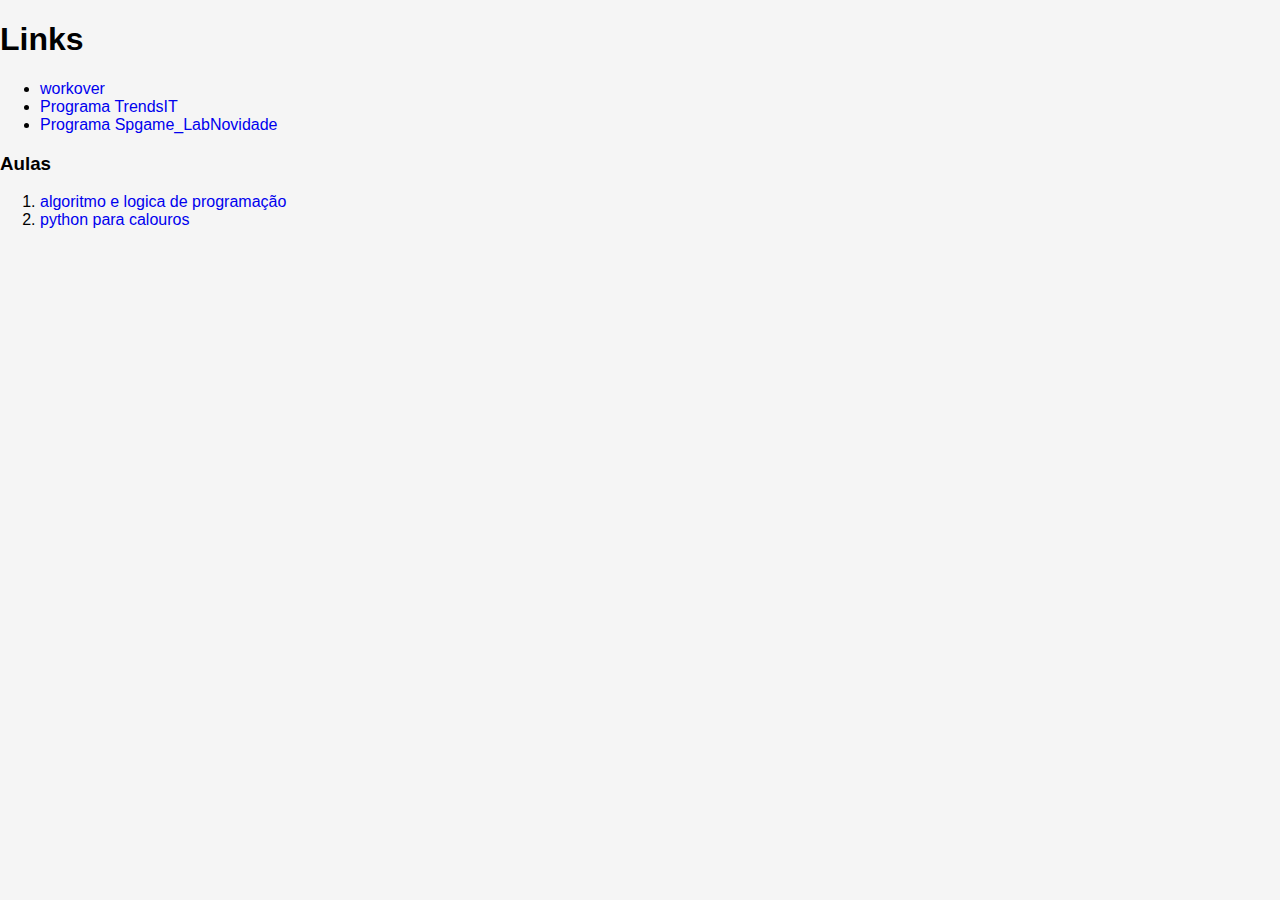
<file: index.html>
<!DOCTYPE html>
<html lang='pt-br'>
   <head>
      <title></title>
      
      <link rel='icon' href='src/pix/logo.svg' type='svg+xml'>
      <meta charset='UTF-8'>
      <meta http-equiv='X-UA-Compatible' content='IE=edge'>
      <meta name='viewport' content='width=device-width, initial-scale=1.0'>
      <link rel='stylesheet' href='https://fonts.googleapis.com/icon?family=Material+Icons'>
   
      <link rel="stylesheet" href="./assets/stylesheets/globals.css">
      <script src="./assets/scripts/globals.js" defer="defer"></script>
   </head>
   <body>
      <homepage>
         <header>
            <h1>Links</h1>
         </header>
         <ul>
            <li>
               <nav-link to="https://workover.com.br">
                  workover
               </nav-link>
            </li>
            <li>
               <nav-link to="https://workover.com.br/especiais/softex-programa-trends-it">
                  Programa TrendsIT
               </nav-link>
            </li>
            <li>
               <nav-link to="https://workover.com.br/especiais/softex-programa-spgame-lab">
                  Programa Spgame_LabNovidade
               </nav-link>
            </li>
         </ul>
         <h3>Aulas</h3>
         <ol>
            <li>
               <nav-link to="./01 - algoritmo e logica de programação.html">
                  algoritmo e logica de programação
               </nav-link>
            </li>
            <li>
               <nav-link to="./02 - python para calouros.html">
                  python para calouros
               </nav-link>
            </li>
         </ol>
      </homepage>
   </body>
</html>
</file>
<file: assets/stylesheets/globals.css>
:root {
   color-scheme: light dark;
   font: 1em sans-serif;
}

body {
   margin: 0;
}

/* [ defaults ] */
a { 
   text-decoration: none; 
}

@media ( prefers-color-scheme: light ) {
   :root {
      background: #f5f5f5;
   }
}

@media ( prefers-color-scheme: dark ) {
   :root {
      background: #16181c;
   }
}


/* [ tags ] */
content {
   display: flex;
   flex-direction: column;
   gap: 1em;
}



/* [ properties ] */
[section] {
   display: flex;
   width: 100%;
   margin: auto;
   flex-direction: column;
   align-items: center;
}
[section] > content {
   width: clamp( 100px, 95%, 750px );
}

[section]:nth-child( even ) {
   background: #212329;
}
[section]:nth-child( odd ) {
   background: #1b1d22;
}

[article] {
   display: flex;
   flex-direction: column;
   width: calc( 95% - 2em );
   margin: auto;
   border-radius: 9px;
   background: #fff1;
   padding: 1em;
}
</file>
